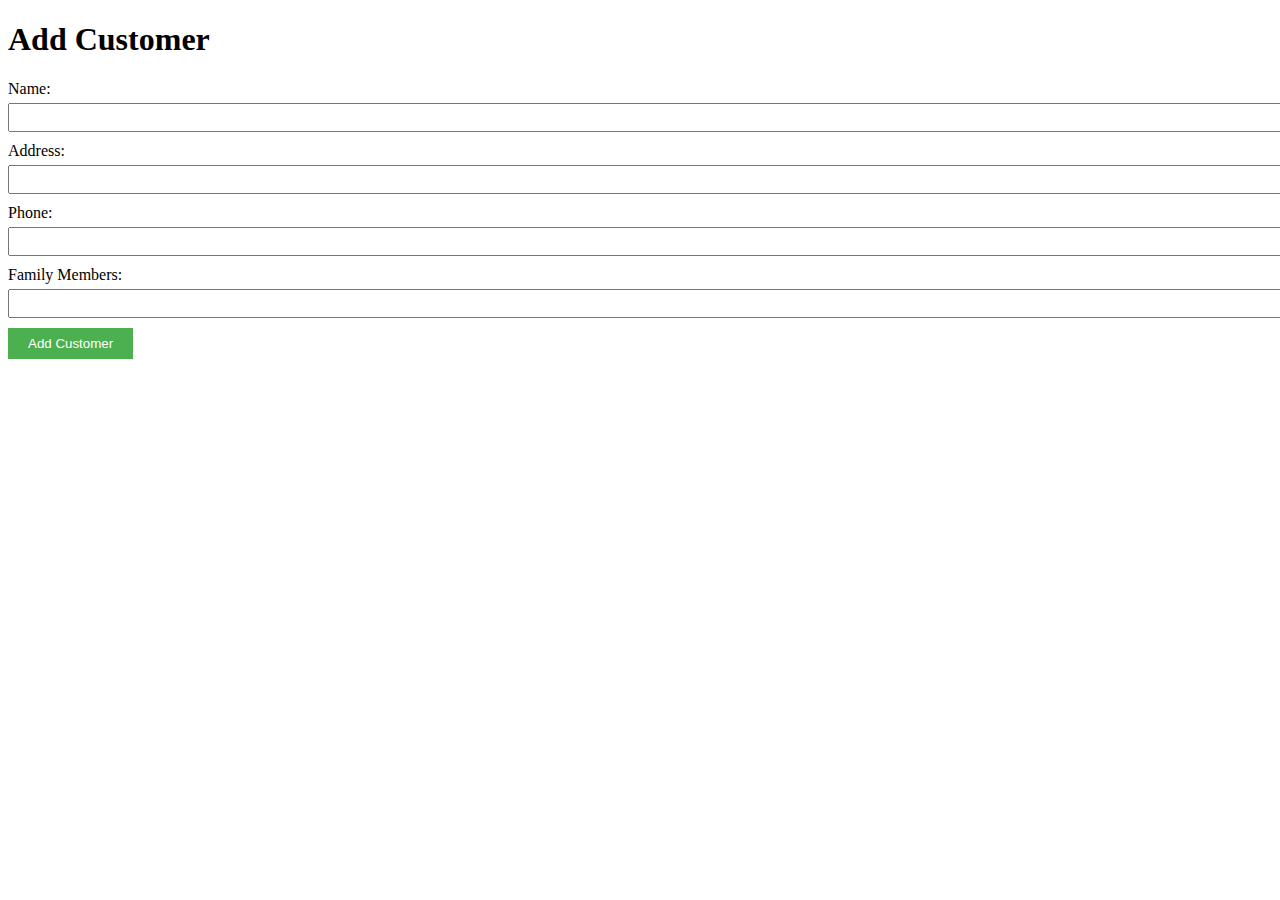
<file: AddCustomer.html>
<!DOCTYPE html>
<html>

<head>
    <title>Dashboard</title>
    <link rel="stylesheet" type="text/css" href="style.css">
    <script src="script.js"></script>

</head>
<body>
<h1>Add Customer</h1>
<form action="/add_customer" method="POST">
    <label for="name">Name:</label>
    <input type="text" id="name" name="name" required><br>

    <label for="address">Address:</label>
    <input type="text" id="address" name="address" required><br>

    <label for="phone">Phone:</label>
    <input type="text" id="phone" name="phone" required><br>

    <label for="family_members">Family Members:</label>
    <input type="number" id="family_members" name="family_members" required><br>

    <input type="submit" value="Add Customer">
</form>
</body>
</html>
</file>
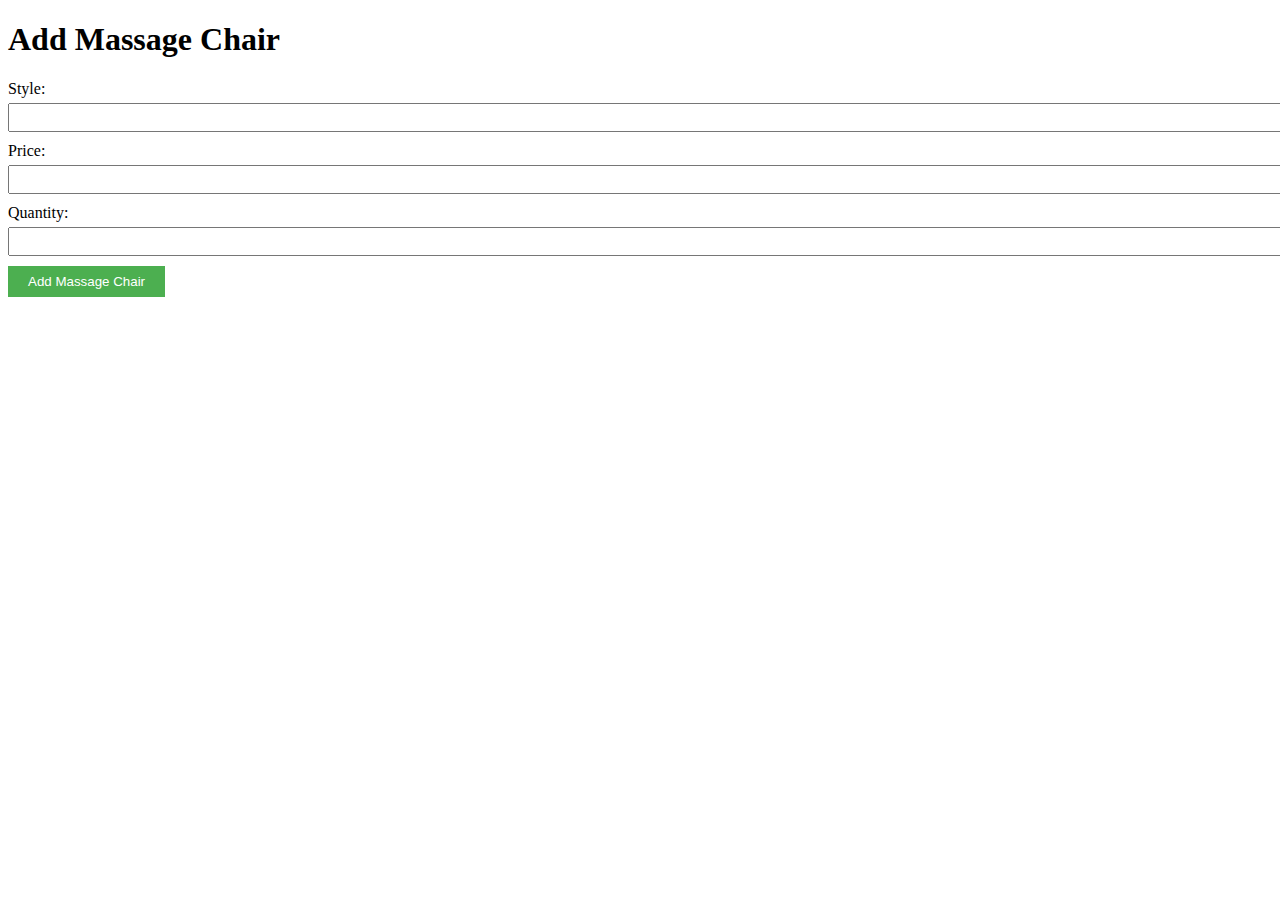
<file: AddMassageChairs.html>
<!DOCTYPE html>
<html>

<head>
    <title>Dashboard</title>
    <link rel="stylesheet" type="text/css" href="style.css">
</head>
<body>
<h1>Add Massage Chair</h1>
<form action="/add_chair" method="POST">
    <label for="style">Style:</label>
    <input type="text" id="style" name="style" required><br>

    <label for="price">Price:</label>
    <input type="number" id="price" name="price" required><br>

    <label for="quantity">Quantity:</label>
    <input type="number" id="quantity" name="quantity" required><br>

    <input type="submit" value="Add Massage Chair">
</form>

<script>
    // 监听添加销售人员表单提交事件
    document.getElementById("salespersonForm").addEventListener("submit", function (event) {
        event.preventDefault();
        var form = event.target;
        var formData = new FormData(form);

        // 使用Ajax提交表单数据
        var xhr = new XMLHttpRequest();
        xhr.open("POST", "/add_salesperson");
        xhr.onreadystatechange = function () {
            if (xhr.readyState === 4 && xhr.status === 200) {
                // 表单提交成功，弹出窗口显示成功消息
                alert("Salesperson added successfully!");
                form.reset();
            }
        };
        xhr.send(formData);
    });

    // 监听添加消息椅子表单提交事件
    document.getElementById("chairForm").addEventListener("submit", function (event) {
        event.preventDefault();
        var form = event.target;
        var formData = new FormData(form);

        // 使用Ajax提交表单数据
        var xhr = new XMLHttpRequest();
        xhr.open("POST", "/add_chair");
        xhr.onreadystatechange = function () {
            if (xhr.readyState === 4 && xhr.status === 200) {
                // 表单提交成功，弹出窗口显示成功消息
                alert("Massage chair added successfully!");
                form.reset();
            }
        };
        xhr.send(formData);
    });

    // 监听添加顾客表单提交事件
    document.getElementById("customerForm").addEventListener("submit", function (event) {
        event.preventDefault();
        var form = event.target;
        var formData = new FormData(form);

        // 使用Ajax提交表单数据
        var xhr = new XMLHttpRequest();
        xhr.open("POST", "/add_customer");
        xhr.onreadystatechange = function () {
            if (xhr.readyState === 4 && xhr.status === 200) {
                // 表单提交成功，弹出窗口显示成功消息
                alert("Customer added successfully!");
                form.reset();
            }
        };
        xhr.send(formData);
    });
</script>

</body>
</html>
</file>
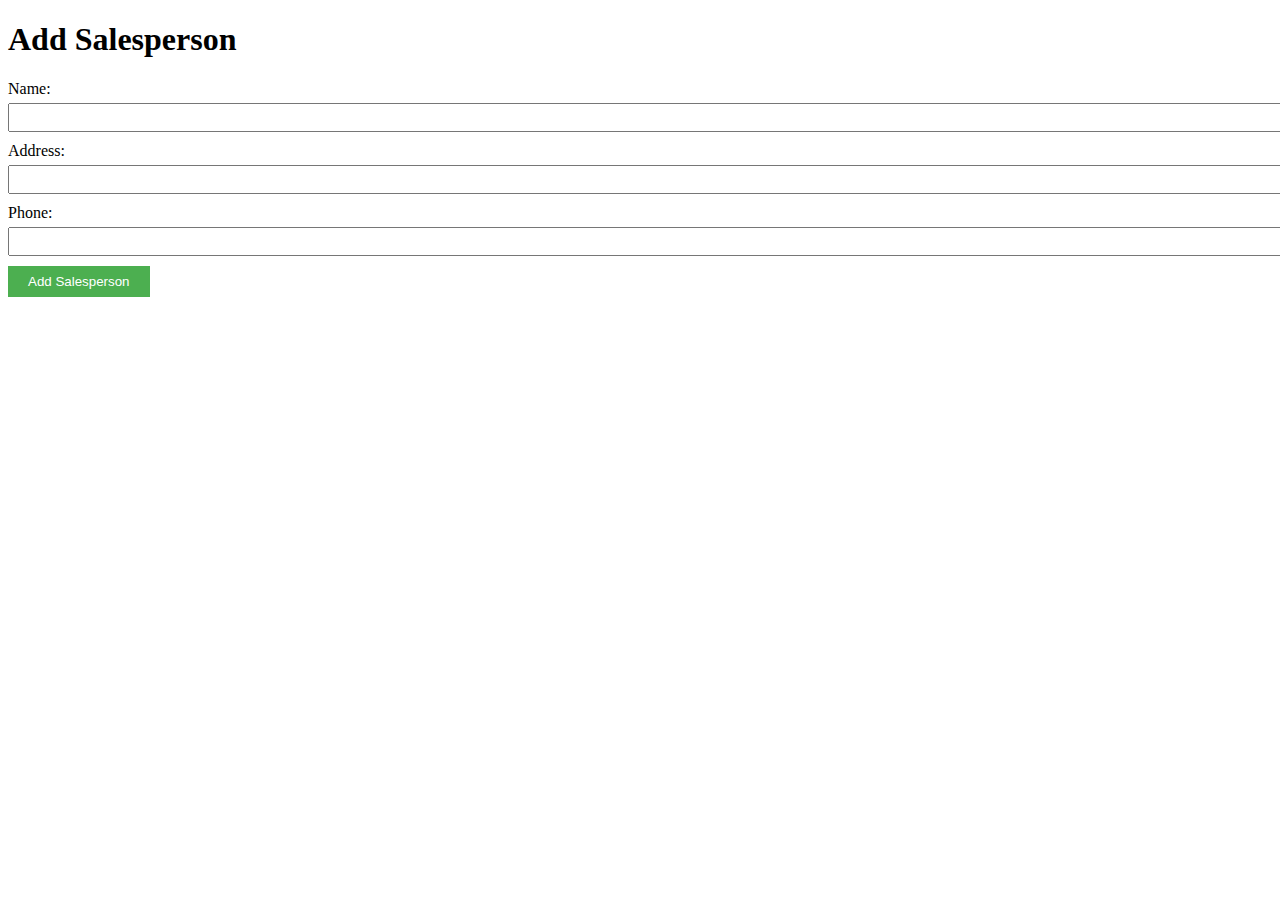
<file: AddSalesperson.html>
<!DOCTYPE html>
<html>

<head>
    <title>Dashboard</title>
    <link rel="stylesheet" type="text/css" href="style.css">
    <script src="script.js"></script>

</head>
<body>
<h1>Add Salesperson</h1>
<form action="/add_salesperson" method="POST">
    <label for="name">Name:</label>
    <input type="text" id="name" name="name" required><br>

    <label for="address">Address:</label>
    <input type="text" id="address" name="address" required><br>

    <label for="phone">Phone:</label>
    <input type="text" id="phone" name="phone" required><br>

    <input type="submit" value="Add Salesperson">
</form>

<script>
    // 监听添加销售人员表单提交事件
    document.getElementById("salespersonForm").addEventListener("submit", function (event) {
        event.preventDefault();
        var form = event.target;
        var formData = new FormData(form);

        // 使用Ajax提交表单数据
        var xhr = new XMLHttpRequest();
        xhr.open("POST", "/add_salesperson");
        xhr.onreadystatechange = function () {
            if (xhr.readyState === 4 && xhr.status === 200) {
                // 表单提交成功，弹出窗口显示成功消息
                alert("Salesperson added successfully!");
                form.reset();
            }
        };
        xhr.send(formData);
    });

    // 监听添加消息椅子表单提交事件
    document.getElementById("chairForm").addEventListener("submit", function (event) {
        event.preventDefault();
        var form = event.target;
        var formData = new FormData(form);

        // 使用Ajax提交表单数据
        var xhr = new XMLHttpRequest();
        xhr.open("POST", "/add_chair");
        xhr.onreadystatechange = function () {
            if (xhr.readyState === 4 && xhr.status === 200) {
                // 表单提交成功，弹出窗口显示成功消息
                alert("Massage chair added successfully!");
                form.reset();
            }
        };
        xhr.send(formData);
    });

    // 监听添加顾客表单提交事件
    document.getElementById("customerForm").addEventListener("submit", function (event) {
        event.preventDefault();
        var form = event.target;
        var formData = new FormData(form);

        // 使用Ajax提交表单数据
        var xhr = new XMLHttpRequest();
        xhr.open("POST", "/add_customer");
        xhr.onreadystatechange = function () {
            if (xhr.readyState === 4 && xhr.status === 200) {
                // 表单提交成功，弹出窗口显示成功消息
                alert("Customer added successfully!");
                form.reset();
            }
        };
        xhr.send(formData);
    });
</script>
</body>
</html>
</file>
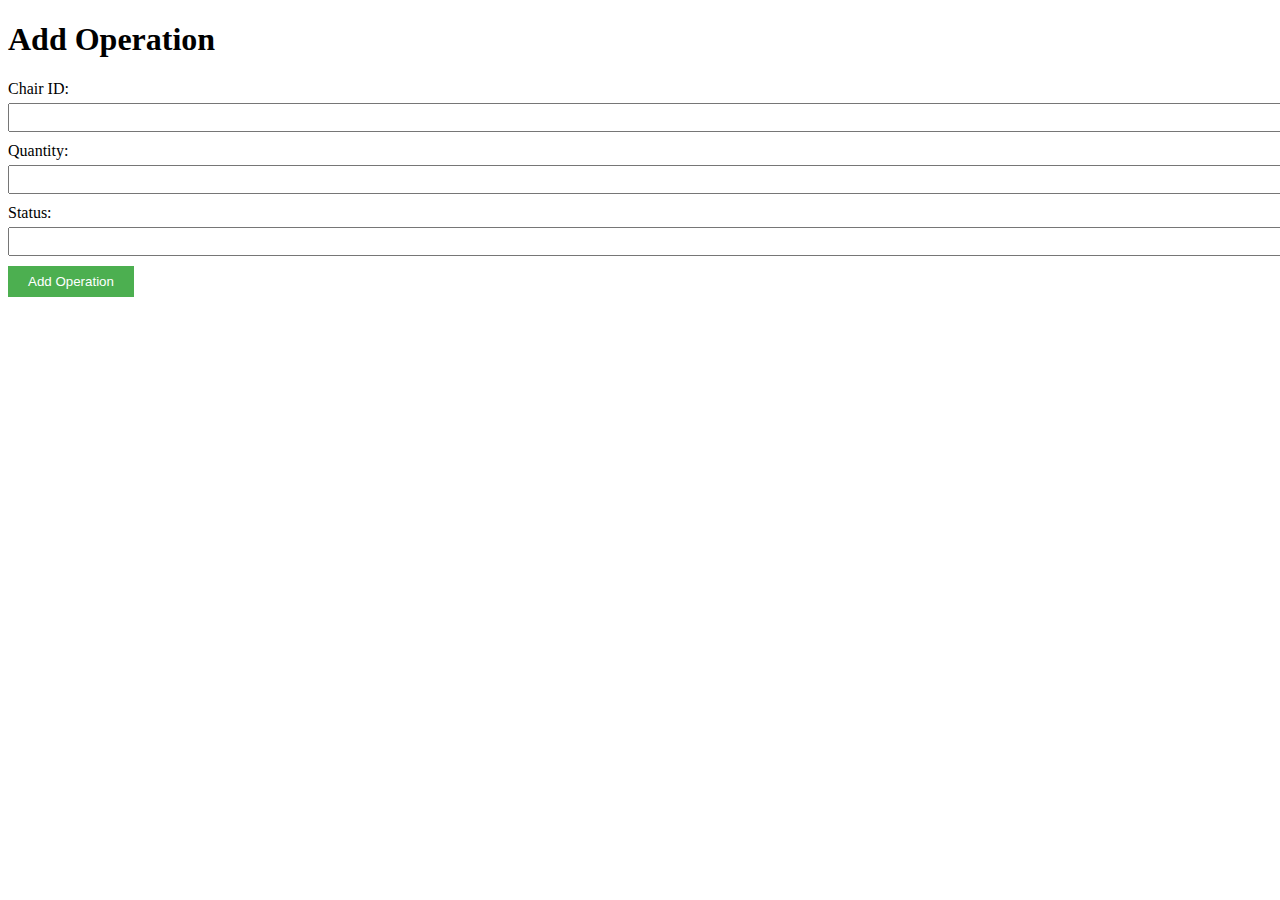
<file: Operation.html>
<!DOCTYPE html>
<html>

<head>
    <title>Dashboard</title>
    <link rel="stylesheet" type="text/css" href="style.css">
    <script src="script.js"></script>

</head>
<body>
<h1>Add Operation</h1>
<form action="/add_operation" method="POST">
    <label for="chair_id">Chair ID:</label>
    <input type="number" id="chair_id" name="chair_id" required><br>

    <label for="quantity">Quantity:</label>
    <input type="number" id="quantity" name="quantity" required><br>

    <label for="status">Status:</label>
    <input type="text" id="status" name="status" required><br>

    <input type="submit" value="Add Operation">

</form>
</body>
</html>
</file>
<file: style.css>
table{
     border-collapse: collapse;
     width: 100%;
     margin-bottom: 20px;
     }

     th,
     td {
         border: 1px solid #ddd;
         padding: 8px;
         text-align: left;
     }

     th {
         background-color: #f2f2f2;
     }

     form {
         margin-bottom: 20px;
     }

     label {
         display: block;
         margin-bottom: 5px;
     }

     input[type="text"],
     input[type="number"] {
         width: 100%;
         padding: 5px;
         margin-bottom: 10px;
     }

     input[type="submit"] {
         padding: 8px 20px;
         background-color: #4CAF50;
         color: white;
         border: none;
         cursor: pointer;
     }
</file>
